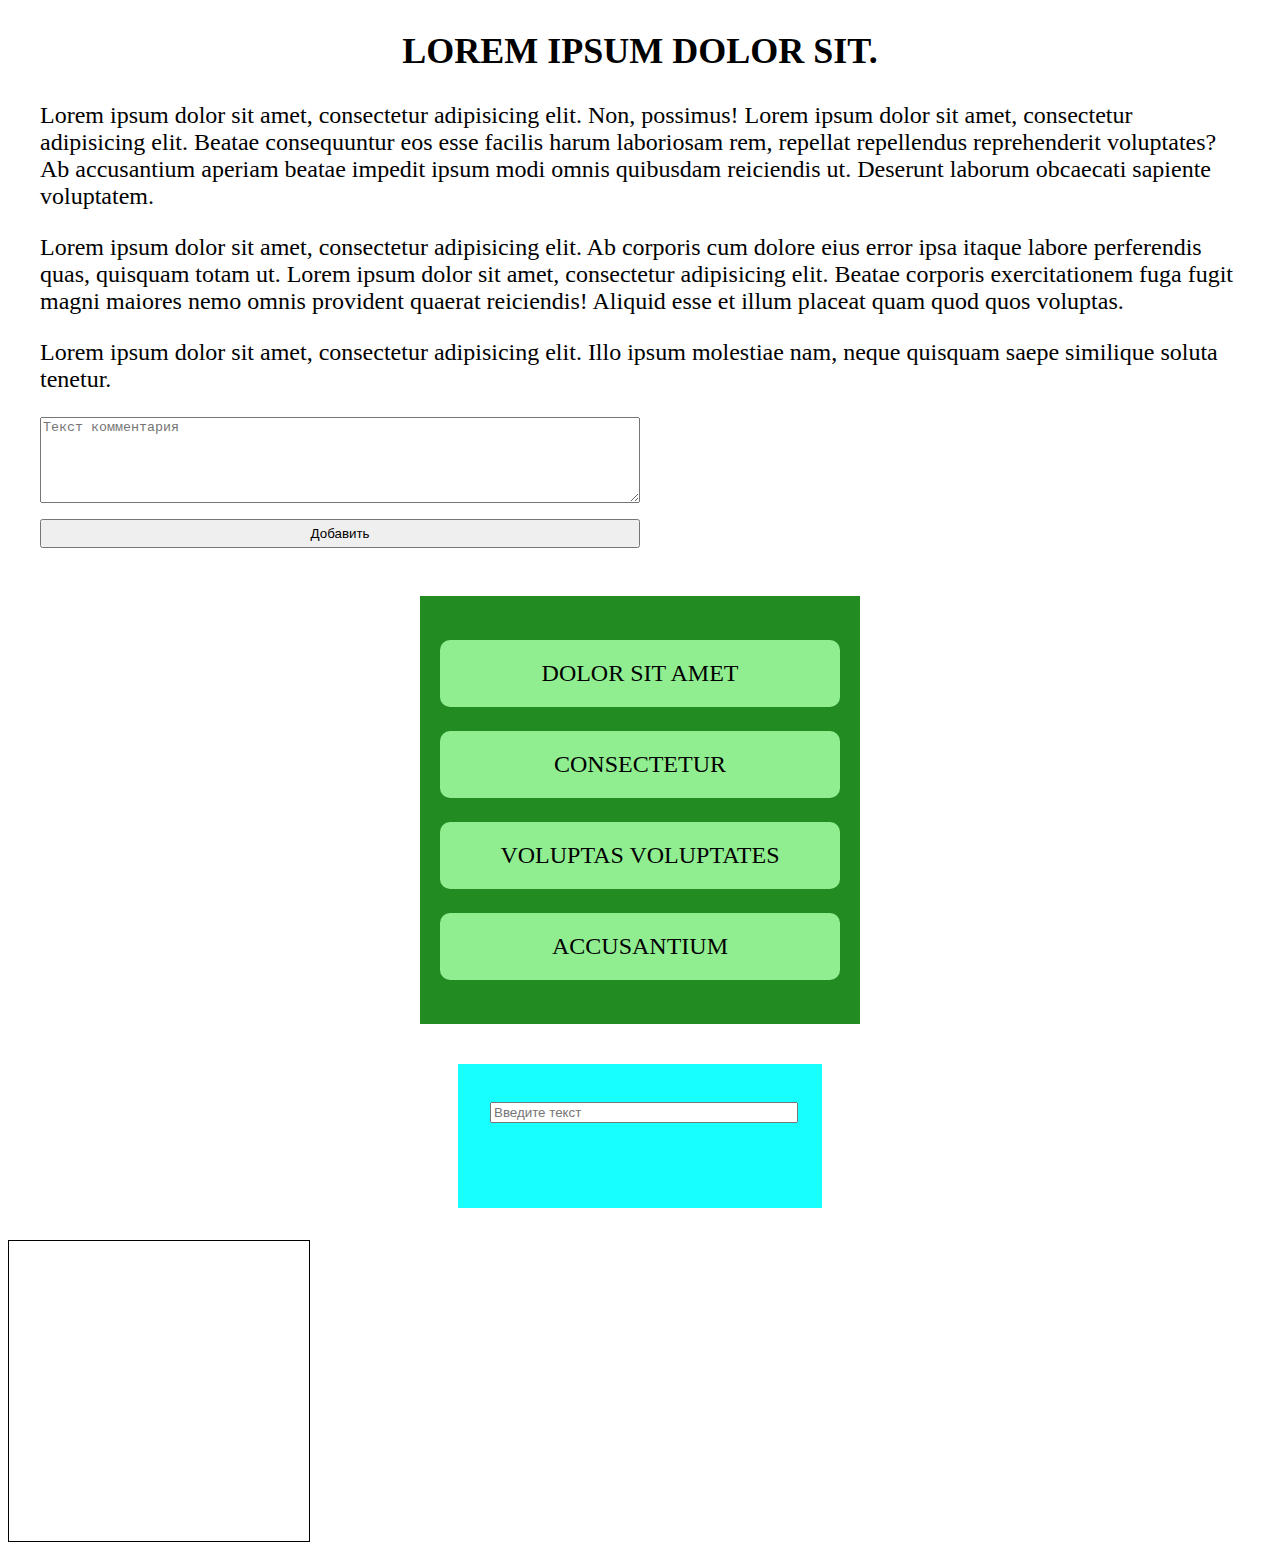
<file: classwork10/lesson10.html>
<!DOCTYPE html>
<html lang="en">
<head>
    <meta charset="UTF-8">
    <title>Title</title>
    <link rel="stylesheet" href="css/style.css">
</head>
<body>


<section class="first-section">
    <div>
        <h2 class="text-center text-upper">Lorem ipsum dolor sit.</h2>
        <p>
            Lorem ipsum dolor sit amet, consectetur adipisicing elit. Non, possimus! Lorem ipsum dolor sit amet,
            consectetur adipisicing elit. Beatae consequuntur eos esse facilis harum laboriosam rem, repellat
            repellendus reprehenderit voluptates? Ab accusantium aperiam beatae impedit ipsum modi omnis quibusdam
            reiciendis ut. Deserunt laborum obcaecati sapiente voluptatem.
        </p>
        <p>
            Lorem ipsum dolor sit amet, consectetur adipisicing elit. Ab corporis cum dolore eius error ipsa itaque
            labore perferendis quas, quisquam totam ut. Lorem ipsum dolor sit amet, consectetur adipisicing elit. Beatae
            corporis exercitationem fuga fugit magni maiores nemo omnis provident quaerat reiciendis! Aliquid esse et
            illum placeat quam quod quos voluptas.
        </p>
        <p>
            Lorem ipsum dolor sit amet, consectetur adipisicing elit. Illo ipsum molestiae nam, neque quisquam saepe
            similique soluta tenetur.
        </p>
    </div>

    <div class="comments"></div>

    <form name="comment-form">
        <span id="error"></span>
        <textarea id="comment-text" placeholder="Текст комментария"></textarea>
        <input type="submit" value="Добавить">
    </form>
</section>

<section class="second-section">
    <div class="article">
        <p>dolor sit amet</p>
        <p>
            Lorem ipsum dolor sit amet, consectetur adipisicing elit. Adipisci aliquid amet deserunt dolore
            exercitationem fuga iure, laboriosam maiores nam nihil, odio quaerat repellendus sapiente. Ea similique,
            voluptas? Dignissimos, eum reiciendis?
        </p>
    </div>

    <div class="article">
        <p>consectetur</p>
        <p>
            Lorem ipsum dolor sit amet, consectetur adipisicing elit. At consequatur delectus enim ex minima,
            necessitatibus nemo odio quo saepe tenetur.
        </p>
    </div>

    <div class="article">
        <p>voluptas voluptates</p>
        <p>
            Lorem ipsum dolor sit amet, consectetur adipisicing elit. Alias aliquid aperiam architecto at autem, ducimus
            error excepturi fuga fugiat id iste laboriosam libero molestiae molestias neque optio provident quos,
            repellat similique sint totam vel voluptas voluptates? Numquam quod sit tenetur.
        </p>
    </div>
    <div class="article">
        <p>Accusantium</p>
        <p>
            Lorem ipsum dolor sit amet, consectetur adipisicing elit. Accusantium, aliquid architecto, beatae
            consequatur dicta ducimus eius error est expedita magni nemo odio quod quos repellat saepe sapiente soluta
            ut.
        </p>
    </div>
</section>

<section class="third-section">
    <form name="input-form">
        <input type="text" name="input-text" placeholder="Введите текст">
    </form>
    <p id="output"></p>
</section>

<section id="color-container">
</section>

<script src="js/lesson10.js"></script>
</body>
</html>
</file>
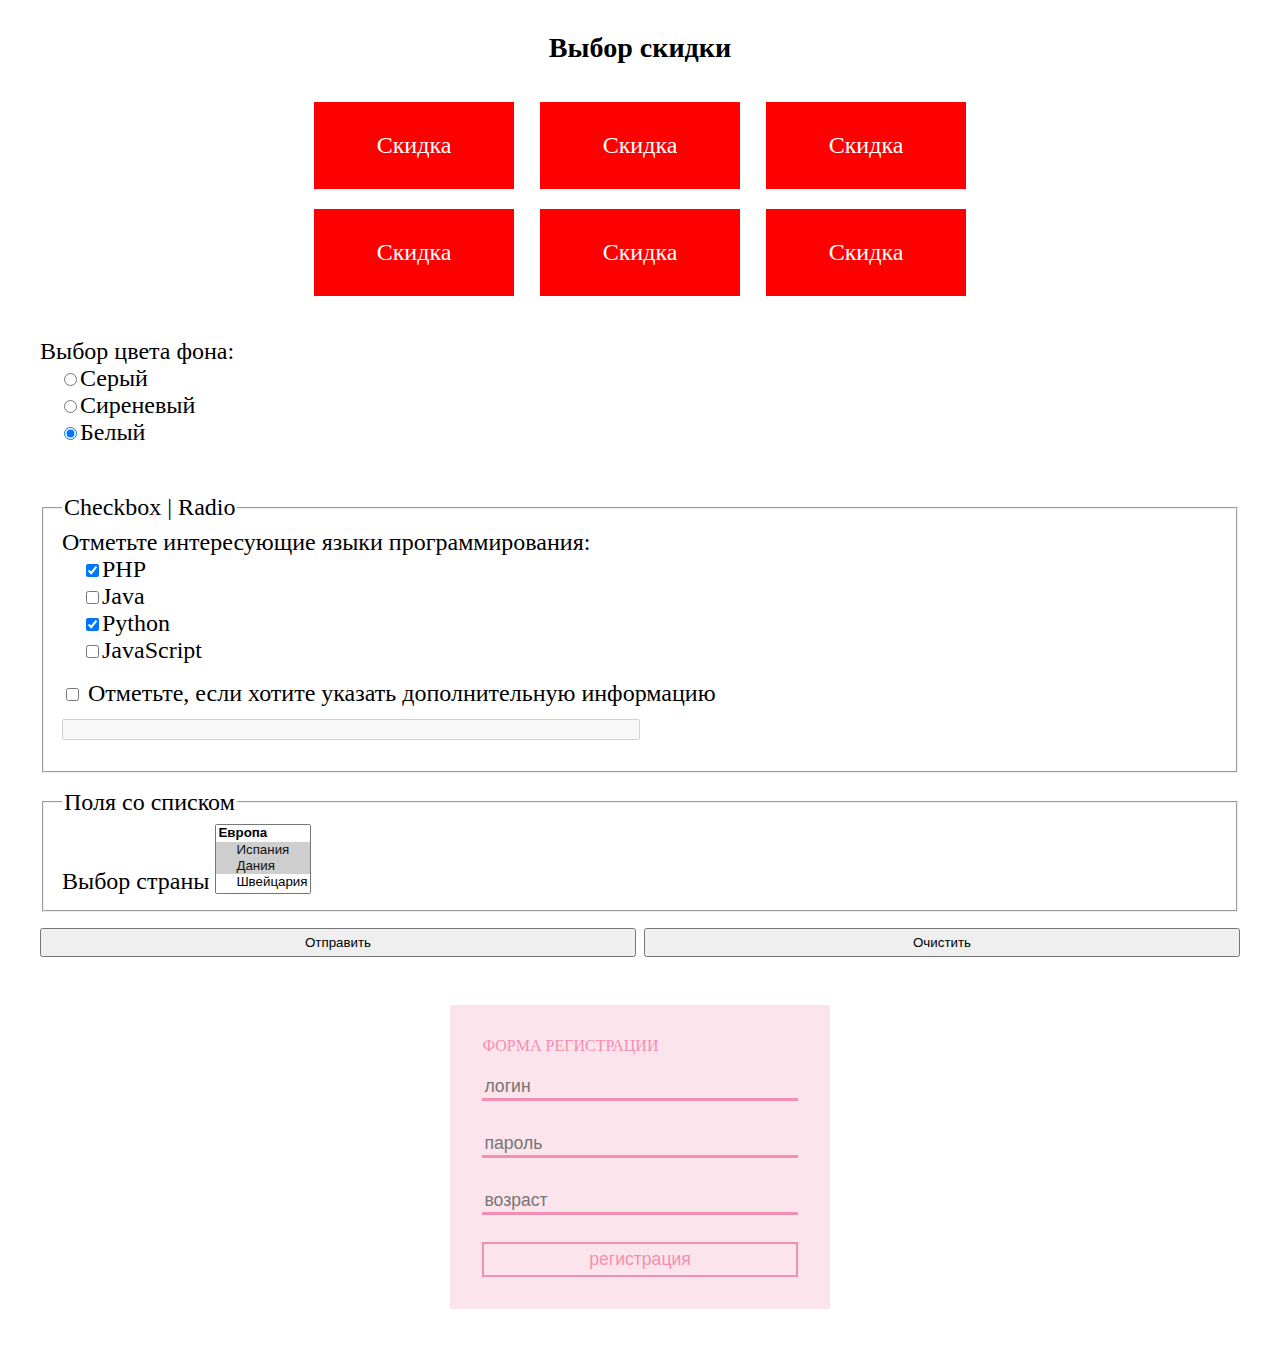
<file: classwork11/lesson.html>
<!DOCTYPE html>
<html lang="ru">
<head>
    <meta charset="UTF-8">
    <title>Title</title>
    <link rel="stylesheet" href="css/events.css">
</head>
<body>
<!-- data-* атрибут-->
<div id="sale_container"> <!-- обработчик -->
    <h3>Выбор скидки</h3>
    <p data-sale="d137d16e">Скидка</p>
    <p data-sale="a15d25e1">Скидка</p>
    <p data-sale="d137d16e">Скидка</p>
    <p data-sale="d137d16e">Скидка</p>
    <p data-sale="a15d25e1">Скидка</p>
    <p data-sale="936b4763">Скидка</p>
</div>


<form name="change-color">
    <div class="choice">
        <span>Выбор цвета фона:</span>
        <label><input  value="#B0BEC5" name="color" type="radio">Серый</label>
        <label><input  value="#CE93D8" name="color" type="radio">Сиреневый</label>
        <label><input  value="#ffffff" name="color" checked type="radio">Белый</label>
    </div>
</form>

<form name="lesson">
    <fieldset name="checkbox_fieldset">
        <legend>Checkbox | Radio</legend>
        <div class="choice">
            <span>Отметьте интересующие языки программирования:</span>
            <label><input checked value="php" name="lang[]" type="checkbox">PHP</label>
            <label><input value="java" name="lang[]" type="checkbox">Java</label>
            <label><input checked value="python" name="lang[]" type="checkbox">Python</label>
            <label><input value="javascript" name="lang[]" type="checkbox">JavaScript</label>
        </div>
        <div class="additional-info">
            <label><input type="checkbox" name="add-info">
                Отметьте, если хотите указать дополнительную информацию</label>
            <input name="info" type="text" disabled>
        </div>
    </fieldset>

    <fieldset>
        <legend>Поля со списком</legend>
        <label for="countries">Выбор страны</label>
        <select multiple id="countries" name="countries">
            <optgroup label="Европа">
                <option selected value="spain">Испания</option>
                <option selected value="denmark">Дания</option>
                <option value="switzerland">Швейцария</option>
            </optgroup>

            <optgroup label="Африка">
                <option value="egypt">Египет</option>
                <option value="zimbabwe">Зимбабве</option>
                <option value="kenya">Кения</option>
            </optgroup>
        </select>
    </fieldset>

    <div class="buttons">
        <input type="submit" value="Отправить">
        <input type="reset" value="Очистить">
    </div>
</form>

<form name="registration" novalidate> <!-- novalidate отключает отображение встроенных сообщений об ошибке -->
    <div class="form-message success">Форма регистрации</div>
    <div>
        <input name="login" type="text" placeholder="логин"
               minlength="3" maxlength="8" required>
        <span class="message">*</span>
    </div>
    <div>
        <input name="pwd" type="password" placeholder="пароль"
               minlength="6" required>
        <span class="message">*</span>
    </div>
    <div>
        <input name="age" type="number" placeholder="возраст"
               min="18" max="200" required>
        <span class="message">*</span>
    </div>
    <input type="submit" value="регистрация">
</form>

<script src="js/lesson11.js"></script>
</body>
</html>
</file>
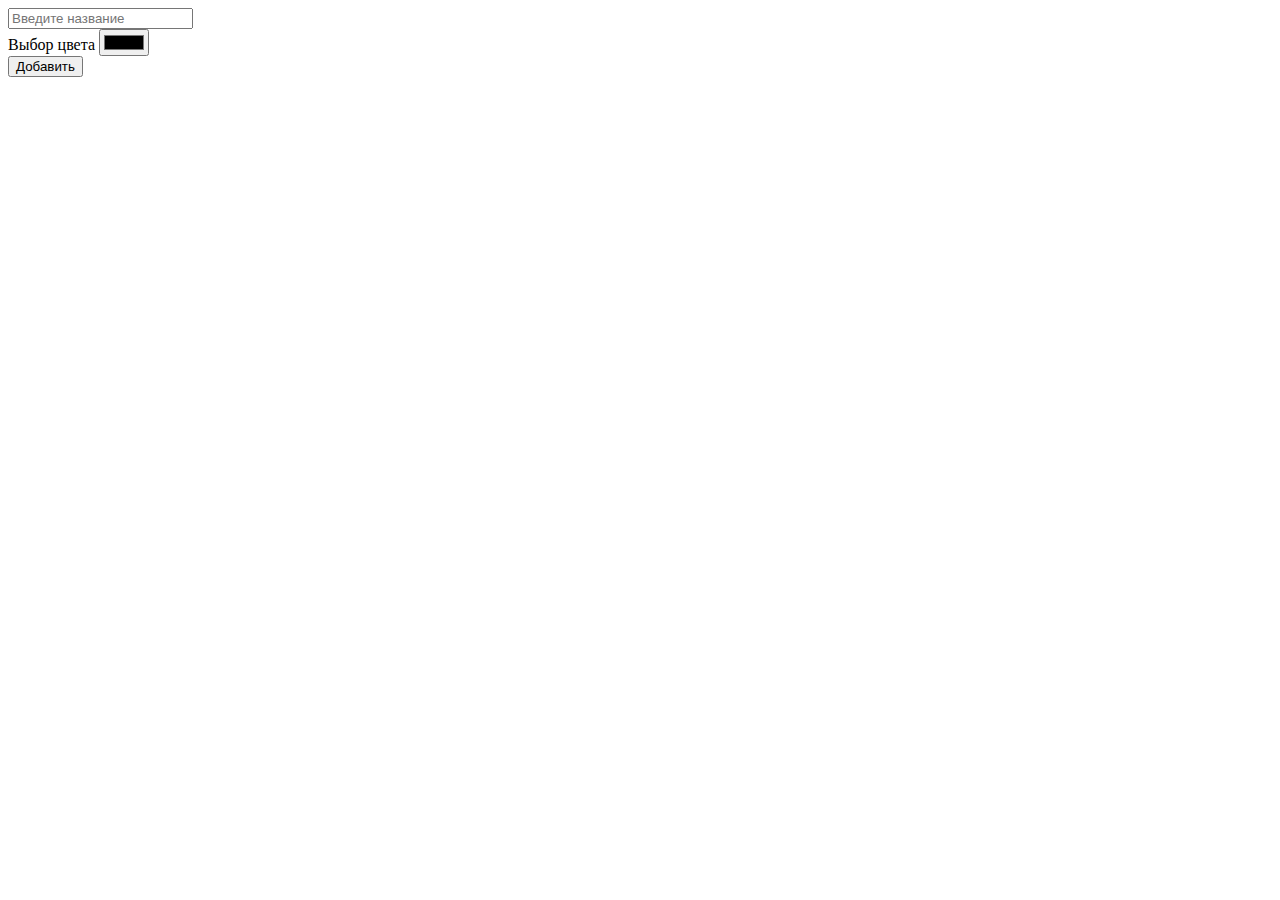
<file: classwork12/add.html>
<!DOCTYPE html> <!-- add.html -->
<html lang="ru">
<head>
    <meta charset="UTF-8">
    <title>Добавление книги</title>
</head>
<body>

<form name="add-book-form" novalidate>
    <div>
        <input name="title" type="text" placeholder="Введите название"
            required minlength="3" maxlength="100">
        <span></span>
    </div>
    <div>
        <label for="color">Выбор цвета</label>
        <input id="color" name="color" type="color">
    </div>
    <input type="submit" value="Добавить">
</form>


<script src="js/add.js"></script>
</body>
</html>
</file>
<file: classwork10/css/style.css>
body {
    font-size: 1.5rem;
}

.first-section {
    margin: 0 auto 3rem;
    max-width: 1200px;
}

.text-center {
    text-align: center;
}

.text-upper {
    text-transform: uppercase;
}

.first-section form {
    display: flex;
    flex-direction: column;
    width: 50%;
}

.first-section textarea {
    resize: vertical;
    height: 5rem;
    margin-bottom: 1rem;
}

.first-section input[type=submit] {
    width: 100%;
    padding-top: 5px;
    padding-bottom: 5px;
}

.second-section {
    background-color: forestgreen;
    max-width: 400px;
    margin: 40px auto;
    padding: 20px;
}

.article p:first-child {
    background: lightgreen;
    border-radius: 10px;
    padding: 20px 10px;
    text-transform: uppercase;
    text-align: center;
    cursor: pointer;
    user-select: none;
}

.article p:last-child {
    padding: 20px 10px;
    display: none;
}

.article p:last-child.open {
    display: block;
}

.third-section {
    max-width: 300px;
    margin: 2rem auto;
    background-color: rgb(24, 255, 255);
    padding: 2rem;
    height: 5rem;
    word-break: break-word;
}

.third-section input[name="input-text"] {
    width: 100%;
}

#color-container {
    height: 300px;
    width: 300px;
    border: 1px solid black;
}

.open {
    display: block;
}
</file>
<file: classwork11/css/events.css>
* {
    box-sizing: border-box;
}

body {
    font-size: 1.5rem;
}

#sale_container {
    max-width: 700px;
    margin: 2rem auto;
    text-align: center;
}

#sale_container p {
    background: red;
    display: inline-block;
    margin: 10px;
    padding: 30px 5px;
    text-align: center;
    width: 200px;
    color: white;
    user-select: none;
}


form {
    max-width: 1200px;
    margin: 0 auto 3rem;
}

.choice {
    display: flex;
    flex-direction: column;
}

.choice input {
    margin-left: 1.5rem;
}


fieldset,
form[name="lesson"] div {
    margin-bottom: 1rem;
}




.additional-info {
    display: flex;
    flex-direction: column;
}
.additional-info input[type=text] {
    margin-top: .7rem;
    width: 50%;
}

.buttons {
    display: flex;
    gap: .5rem;
}

.buttons input {
    flex: 1;
    padding-top: 5px;
    padding-bottom: 5px;
}

form[name="registration"] {
    width: 30%;
    background-color: #fce4ec;
    padding: 2rem;
}

form[name="registration"] div {
    /*margin-bottom: .5rem;*/
}

form[name="registration"] input {
    font-size: 1.1rem;
    border-style: none;
    outline-style: none;
    background-color: inherit;
    border-radius: unset;
    display: inline-block;
    width: 100%;
    border-bottom: 3px solid #F48FB1;
}

form[name="registration"] input[type=submit]{
    border: 2px solid #F48FB1;
    color: #F48FB1;
    cursor: pointer;
    padding-top: 5px;
    padding-bottom: 5px;
}

form[name="registration"] input:invalid{
    border-color: #900;
}

form[name="registration"] input:required:not(:focus){
    border-color: #F48FB1;
}


.message {
    font-size: 1rem;
    visibility: hidden;
}

.active {
    visibility: visible;
}

.error {
    color: #900;
}

.success {
    color: #F48FB1;
}

.form-message {
    font-size: 1rem;
    margin-bottom: 1rem;
    text-transform: uppercase;
}
</file>
